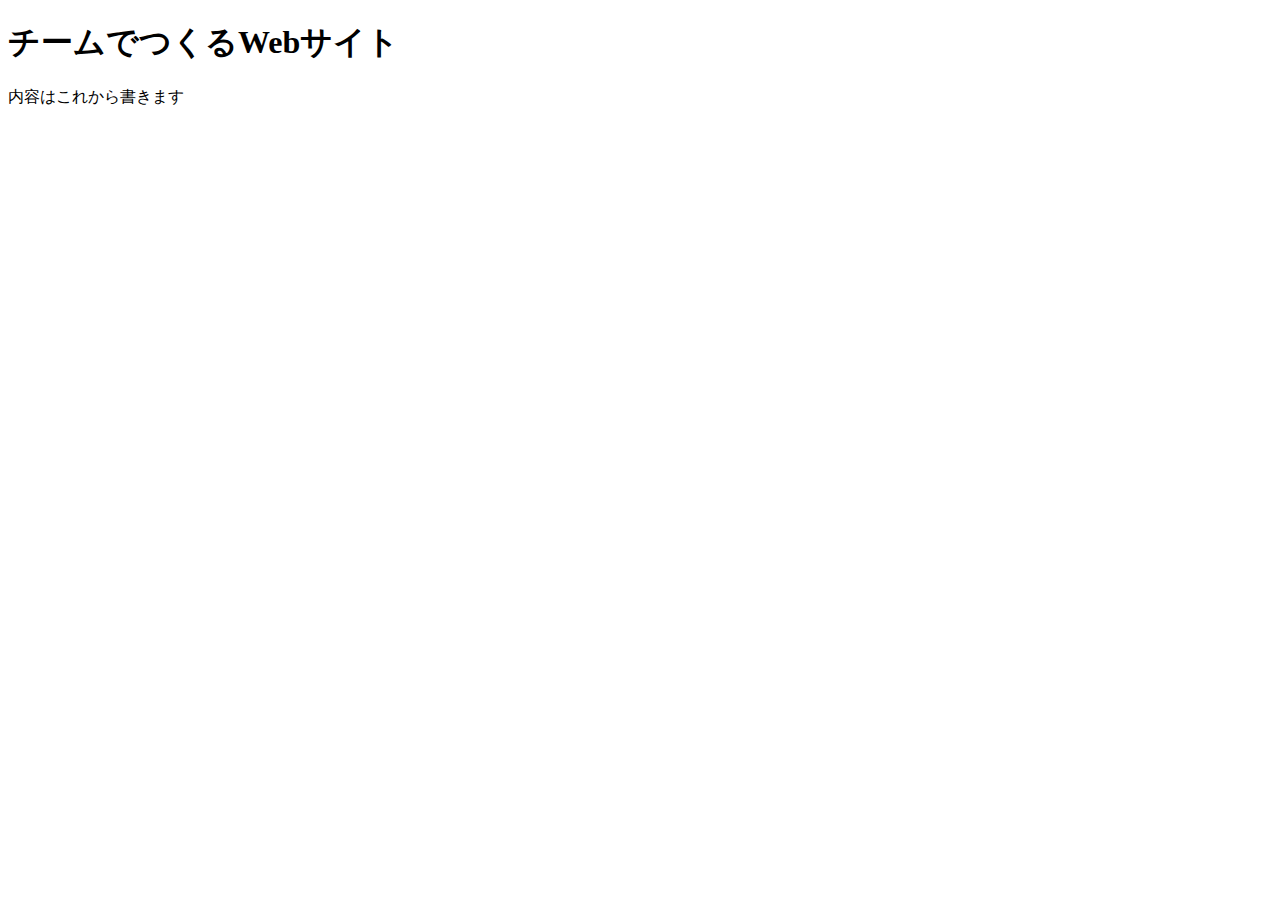
<file: INDEX.html>
<!DOCTYPE html>
<html lang="ja">
    <head>
        <meta charset="UTF-8">
        <title>チームで作るWebサイト</title>
        <link rel="stylesheet" href="css\index.css">
    </head>
    <body>
        <h1>チームでつくるWebサイト</h1>
        <p class="red">内容はこれから書きます</p>   
    </body>
</html>
</file>
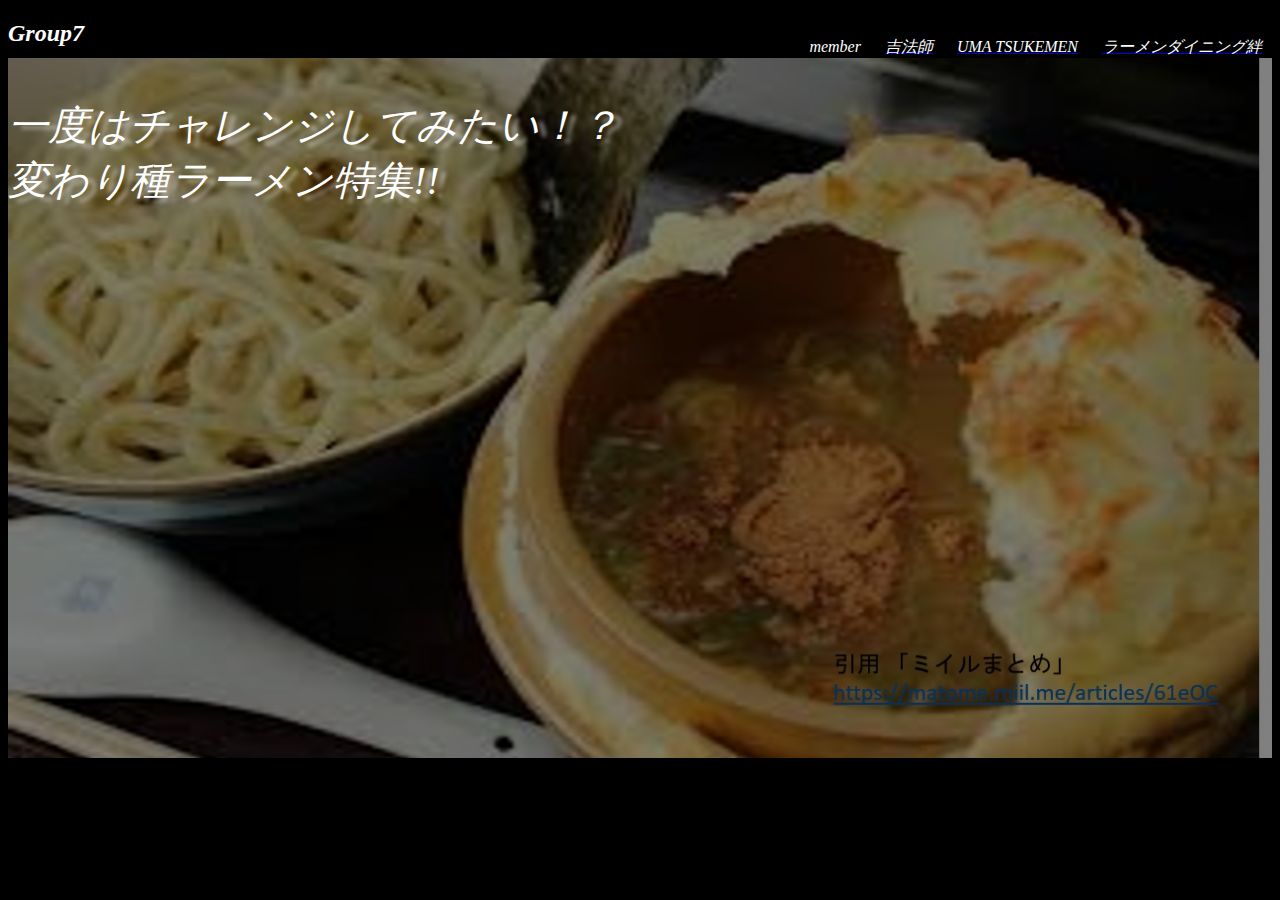
<file: hyoushi.html>
<!DOCTYPE html>
<html lang="ja">
    <head>
        <link rel="stylesheet" type="text/css" href="hyoushi.css">
        <title>ラーメンのウェブサイトのトップページです</title>
        <meta charset="UTF-8">
    </head>
    <body>
        <header><!--header…ヘッダー作成時に使用-->
            <h2 class="title">Group7</h2>
            <nav class="nav"><!--nav…   -->
              <ul class="menu-group">
                <li class="menu-item"><div class="member">member<span class="name">土倉正喜<br>鷲香好<br>池谷隼人<br>髙橋美月輝</span></div></li>
                <li class="menu-item"><a href="kippoushi.html"><font color="#ffffff">吉法師</font></a></li><!--<font color="#"></font>でリンクの文字の色を指定-->
                <li class="menu-item"><a href="umatsukemen.html"><font color="#ffffff">UMA TSUKEMEN</font></a></li><!--<a href="ページのアドレス" style="color:色の指定">リンクの文字</a>-->
                <li class="menu-item"><a href="kizuna.html"><font color="#ffffff">ラーメンダイニング絆</font></a></li>
              </ul>
            </nav>
        </header>
			
        <div class="picture_text"><!--div…要素をグループ分けする。classによって名前をつける-->
            <div class="picture"><!--class…複数命名OK 重複命名OK 枠で囲えるもの--><!--id…複数命名NG 重複命名NG 点で表すもの-->
                <img class="image" src="images\Slide1.jpg">
                <img class="image" src="images\Slide2.jpg" >
                <img class="image" src="images\Slide3.jpg"><!--絶対パスは基本使わない-->
            </div>
            <p>
                一度はチャレンジしてみたい！？<br>変わり種ラーメン特集!! <!--absoluteで画像上に文字を表示-->
            </p>
        </div>
        
    </body>
</html>
</file>
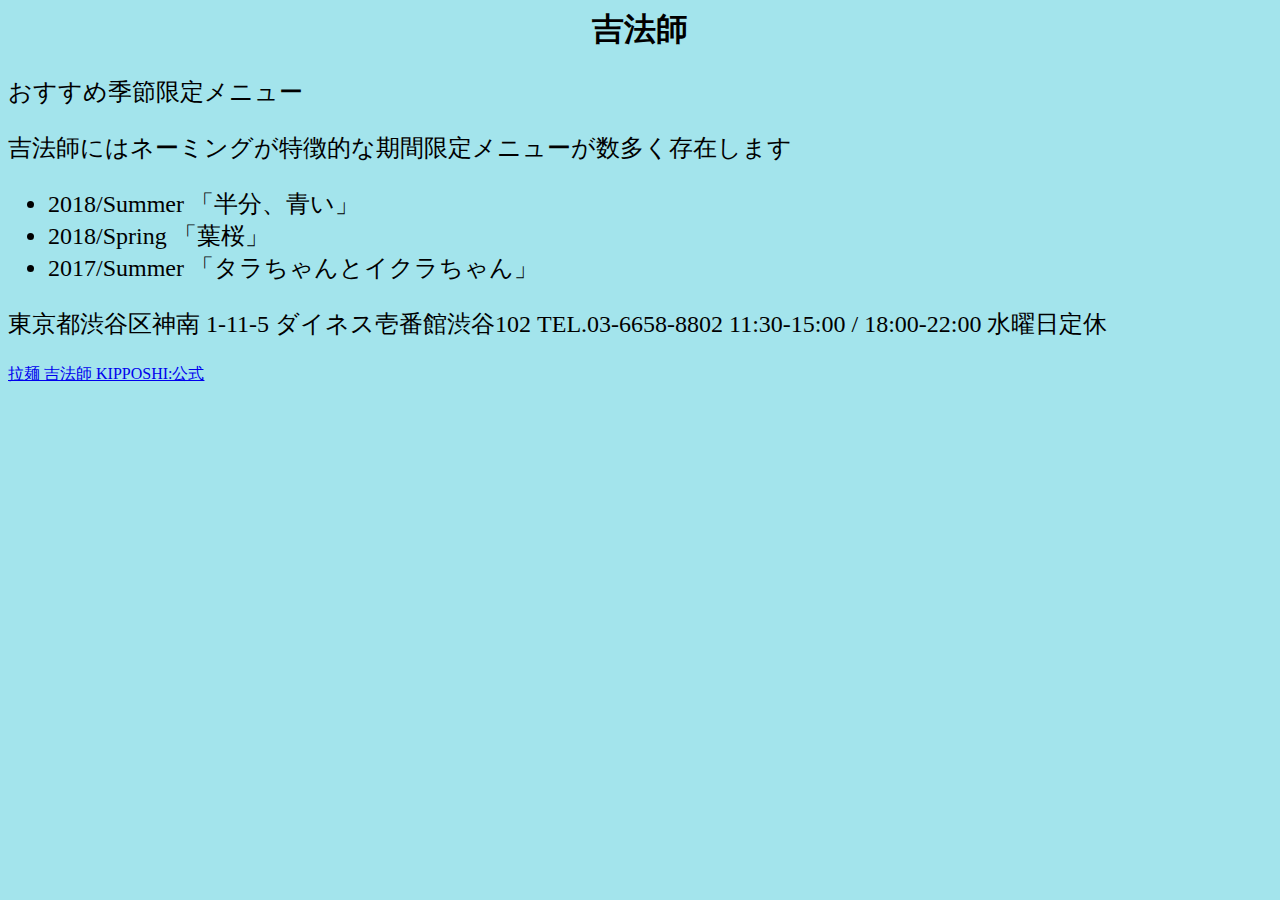
<file: kippoushi.html>
<!DOCTYPE html>
<html lang="ja">
  <head>
    <meta charset="UTF-8">
    <title>吉法師</title>
    <link rel="stylesheet" href="kippoushi.css">  
</head>
  <body>
    <h1>吉法師</h1>
    <p>
    おすすめ季節限定メニュー
    </p>
    <p>吉法師にはネーミングが特徴的な期間限定メニューが数多く存在します</p>
   <ul>
    <li>2018/Summer 「半分、青い」</li>
    <li>2018/Spring 「葉桜」</li>
    <li>2017/Summer 「タラちゃんとイクラちゃん」</li>
</ul>
    <p>東京都渋谷区神南 1-11-5 ダイネス壱番館渋谷102

        TEL.03-6658-8802
        
        11:30-15:00 / 18:00-22:00
        
        水曜日定休</p>
    <ul>

    </ul>
    <a 
    href="http://www.kipposhi.tokyo/">拉麺 吉法師 KIPPOSHI:公式</a>
  </body>
</html>
</file>
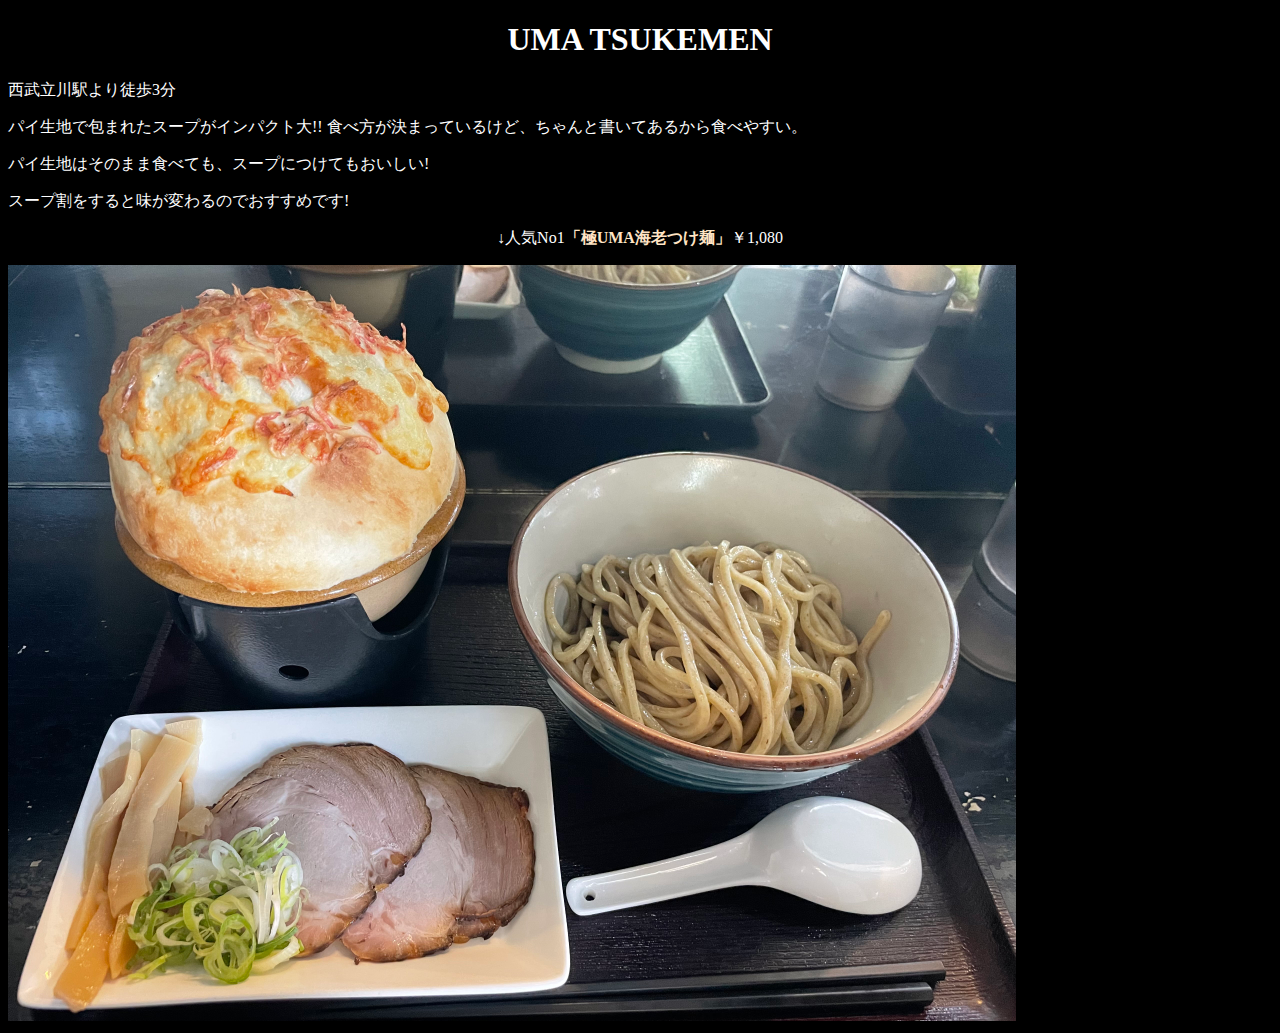
<file: umatsukemen.html>
<!DOCTYPE html>
<html lang="ja">
    <head>
        <meta charset="UTF-8">
        <title>UMA TSUKEMEN</title>
        <link rel="stylesheet" href="css\umatsukemen.css">
    </head>
    <body>
        <h1>UMA TSUKEMEN</h1>
        <p>西武立川駅より徒歩3分</p>
        <p>パイ生地で包まれたスープがインパクト大!!
            食べ方が決まっているけど、ちゃんと書いてあるから食べやすい。</p>
        <p>パイ生地はそのまま食べても、スープにつけてもおいしい!</p>
        <p>スープ割をすると味が変わるのでおすすめです!</p>
        <p class="center">↓人気No1<span class="brown">「極UMA海老つけ麺」</span>￥1,080</p>
        <img src="images/ebitsukemen.jpg" width="1008" height="756">
    </body>
</html>
</file>
<file: hyoushi.css>
body{background-color: black;
font-family:serif;
font-style: oblique;}/*oblique₌斜体*/
h2{text-align:center;
margin:0;
color:white;
}


header {
	display: flex;/*display…HTML要素の表示方法を指定する。非表示(none）にしたり、ブロック要素(block）にしたり、インラインブロック（inline-block）にするなど可能。flex…子要素の並べ方指定*/
	width: 100%;
	height: 50px;
	background-color:black;
	align-items: center;
	position:relative;
	opacity: 1;
  }


  .title {
	margin-right: auto;
  }


   
.menu-item {
	list-style: none;
	display: inline-block;
	padding: 10px;
	color: white;
  }

.picture{
	position: relative;
	height: 700px;
    opacity: 0.5;
	overflow: hidden;
}


.image {
	width: 100%;
	height: 100%;
	object-fit: cover;
	position: absolute;
	left: 0;
	top: 0;
	-webkit-animation: anime 30s 0s infinite;
	animation: anime 30s 0s infinite;
  }

.image:nth-of-type(2) {
	-webkit-animation-delay: 10s;
	animation-delay: 10s;
}

/*nth-of-typeは指定した要素のうちx番目の要素を選択し、CSSに適用する際に使用する*/


.image:nth-of-type(3) {
	-webkit-animation-delay: 20s;
	animation-delay: 20s;
}



@-webkit-keyframes anime {
	0% {
	  opacity: 0;
	}
	30% {
	  opacity: 1;
	}
	35% {
	  opacity: 1;
	}
	50% {
	  opacity: 0;
	  z-index: 9;
	}
	100% {
	  opacity: 0;
	}
  }

.picture_text {
    position: relative;
    }
  
.picture_text p {
    position: absolute;/*absoluteは画像の上に何かを表示する際に使用*/
    color: white;
    top: 0;
    left: 0;
    font-family:serif;
    font-size: 40px;
    text-shadow: 8px 4px 4px #eeeeee88;
    }
 

.member {
	margin: 30px 0px 0px 30px;
	position:relative;
  }
  
  .member:hover .name {
	display: inline;
  }
  
.name {
	position:absolute;
	padding: 0px;
	display: none;
	color:white;
	border-radius: 5px;
	background-color:black;
	width:200px;
	top: 50px;
	left: 0px;
	font-size: 24px;
	text-align: center;
  }
</file>
<file: kippoushi.css>
body{
    background-color: #a3e4ec;
}
h1{
    font-family:serif;
    font-weight:bold;
    text-align: center;
    margin: 0;
    color: rgb(1, 0, 0);
    font-size:200%
}
p{
    font-size:150%
}
li{
    font-size:150%
}
</file>
